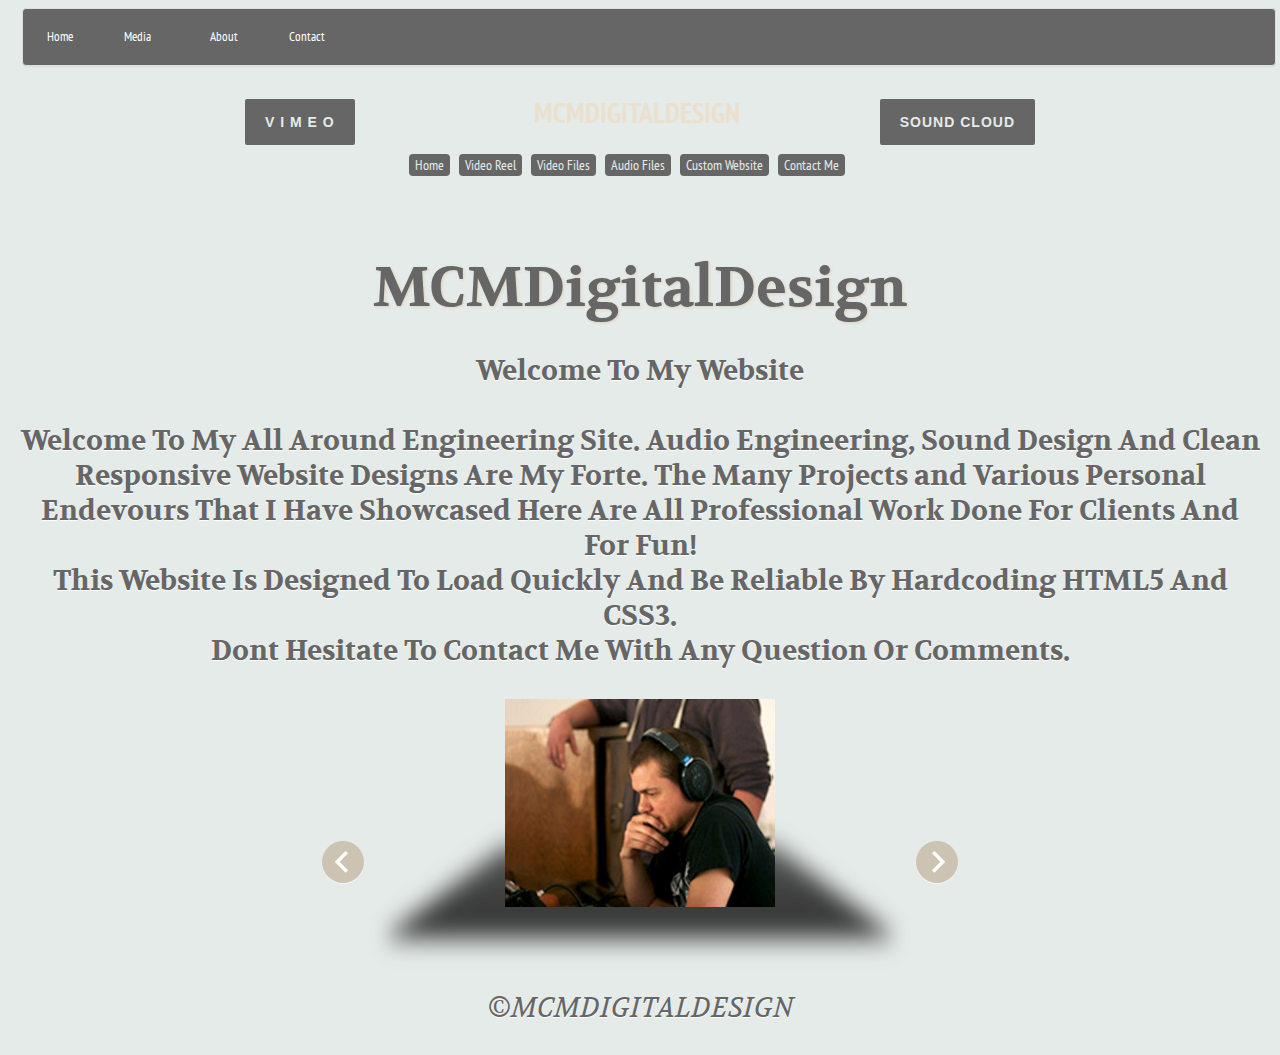
<file: index.html>
<!DOCTYPE html>
<html lang="en">

		<meta charset="UTF-8" />
		<meta http-equiv="X-UA-Compatible" content="IE=edge,chrome=1"/> 
		<meta name="viewport" content="width=device-width, initial-scale=1.0"> 
        <meta name="description" content="Slicebox - 3D Image Slider with Fallback" />
        <meta name="keywords" content="jquery, css3, 3d, webkit, fallback, slider, css3, 3d transforms, slices, rotate, box, automatic" />
		<meta name="author" content="Pedro Botelho for Codrops" />
		<link rel="shortcut icon" href="file:///Macintosh HD/Users/georgia/Desktop/favicon.ico"/> 
        <link rel="stylesheet" type="text/css" href="css/demo.css" />
		<link rel="stylesheet" type="text/css" href="css/slicebox.css" />
		<link rel="stylesheet" type="text/css" href="css/custom.css" />
		<script type="text/javascript" src="js/modernizr.custom.46884.js"></script>
        
</html>

<nav>
	<ul>
		<li><a href="index.html">Home</a></li>
		<li>
			<a href="media.html">Media<span class="caret"></span></a>
			<div>
				<ul>
					<li><a href="audio.html">Audio</a></li>
					<li><a href="video.html">Video</a></li>
					<li><a href="web.html">Web</a></li>
				</ul>
			</div>
		</li>
		<li><a href="about.html">About</a></li>
		<li><a href="contact.html">Contact</a></li>
	</ul>
</nav>
         
<div class="wrapper1">
 <div class="button_sliding_bgl"><a href="https://vimeo.com/mcguire">V i m e o</a></div>
 <div class="button_sliding_bgr"><a href="http://www.soundcloud.com/mcguiresound">Sound Cloud</a></div>
</div>

<div class="container">
<span data-title="Welcome To My Site"><a href="index.html">Home</a></span>
	<span data-title="Production Audio, Sound Design Video Reel"><a href="media.html">Video Reel</a></span>
	<span data-title="Full Length Production Audio/Sound Design Video Files"><a href="video.html">Video Files</a></span>
	<span data-title="Origional Compositions, Production Edits And Sound Design"><a href="audio.html">Audio Files</a></span>
	<span data-title="Custom Website Designs And Themes"><a href="web.html">Custom Website</a></span>
    <span data-title="Contact Me"><a href="contact.html">Contact Me</a></span>
    </div>	
 		
<h1>MCMDigitalDesign</h1>

<H6><span>Welcome To My Website<br><br>
Welcome To My All Around Engineering Site. Audio Engineering, Sound Design And Clean Responsive Website Designs Are My Forte. The Many Projects and Various Personal Endevours That I Have Showcased Here
Are All Professional Work Done For Clients And For Fun!<br>
This Website Is Designed To Load Quickly And Be Reliable By Hardcoding HTML5 And CSS3.<br>
Dont Hesitate To Contact Me With Any Question Or Comments.</span></H6>
			<div class="wrapper">

				<ul id="sb-slider" class="sb-slider">
					<li>
						<a href="images/audioguy copy.jpg" target="_blank"><img src="images/audioguy.png" alt="images/audioguy.png"/></a>
						
				  </li>
					<li>
						<a href= target="_blank"><img src="images/stage1.png" alt="images/stage1.png"/></a>
						
					</li>
					<li>
					  <a href="images/stage2.png" target="_blank"><img src="images/stage2.png" alt="images/stage2.png"/></a>
						
					</li>
					<li>
					  <a href="images/boom.png" target="_blank"><img src="images/boom.png" alt="images/boom.png"/></a>
						
					</li>
					<li>
					  <a href="images/new1.png" target="_blank"><img src="images/new1.png" alt="images/new1.png"/></a>
						
					</li>
					<li>
					  <a href="images/award.png" target="_blank"><img src="images/award.png" alt="images/award.png"/></a>
						
					</li>
					<li>
						<a href="images/roof1.png" target="_blank"><img src="images/roof1.png" alt="images/roof1.png"/></a>
                        
                        </li>
					<li>
						<a href="images/award2.png" target="_blank"><img src="images/award2.png" alt="images/award2.png"/></a>
                        
                        </li>
					<li>
						<a href="images/bath.png" target="_blank"><img src="images/bath.png" alt="images/bath.png"/></a>
                        
                        </li>
					<li>
						<a href="images/amor.png" target="_blank"><img src="images/amor.png" alt="images/amor.png"/></a>
                        
                        </li>
					<li>
						<a href="images/green.png" target="_blank"><img src="images/green.png" alt="images/green.png"/></a>
                        
                        </li>
					<li>
						<a href="images/solid2.png" target="_blank"><img src="images/solid2.png" alt="images/solid2.png"/></a>
                        
                        </li>
					<li>
						<a href="images/solid1.png" target="_blank"><img src="images/solid1.png" alt="images/solid1.png"/></a>
						
				  </li>
			  </ul>

				<div id="shadow" class="shadow"></div>

				<div id="nav-arrows" class="nav-arrows">
					<a href="#">Next</a>
					<a href="#">Previous</a>
				</div>
    
<h1><span>&copy;MCMDIGITALDESIGN</span></h1>

<a class="scrollup" href="#">Scroll Up</a>
<a class="scrollup2" href="#">Scroll Up</a>

    </body>
      
<script type="text/javascript" src="http://ajax.googleapis.com/ajax/libs/jquery/1.8.2/jquery.min.js"></script>
    <script type="text/javascript" src="js/jquery.slicebox.js"></script>
    <script type="text/javascript">
			$(function() {
				
				var Page = (function() {

					var $navArrows = $( '#nav-arrows' ).hide(),
						$shadow = $( '#shadow' ).hide(),
						slicebox = $( '#sb-slider' ).slicebox( {
							onReady : function() {

								$navArrows.show();
								$shadow.show();

							},
							orientation : 'r',
							cuboidsRandom : true,
							disperseFactor : 30
						} ),
						
						init = function() {

							initEvents();
							
						},
						initEvents = function() {

							// add navigation events
							$navArrows.children( ':first' ).on( 'click', function() {

								slicebox.next();
								return false;

							} );

							$navArrows.children( ':last' ).on( 'click', function() {
								
								slicebox.previous();
								return false;

							} );

						};

						return { init : init };

				})();

				Page.init();

			});
			
			// scroll-to-top button show and hide
jQuery(document).ready(function(){
    jQuery(window).scroll(function(){
        if (jQuery(this).scrollTop() > 10) {
            jQuery('.scrollup').fadeIn();
        } else {
            jQuery('.scrollup').fadeOut();
    }
});
// scroll-to-top animate
jQuery('.scrollup').click(function(){
    jQuery("html, body").animate({ scrollTop: 0 }, 600);
        return false;
    });
});

// scroll-to-top button show and hide
jQuery(document).ready(function(){
    jQuery(window).scroll(function(){
        if (jQuery(this).scrollTop() > 10) {
            jQuery('.scrollup2').fadeIn();
        } else {
            jQuery('.scrollup2').fadeOut();
    }
});
// scroll-to-top animate
jQuery('.scrollup2').click(function(){
    jQuery("html, body").animate({ scrollTop: 0 }, 600);
        return false;
    });
});
		</script>
	</body>
</html>
</file>
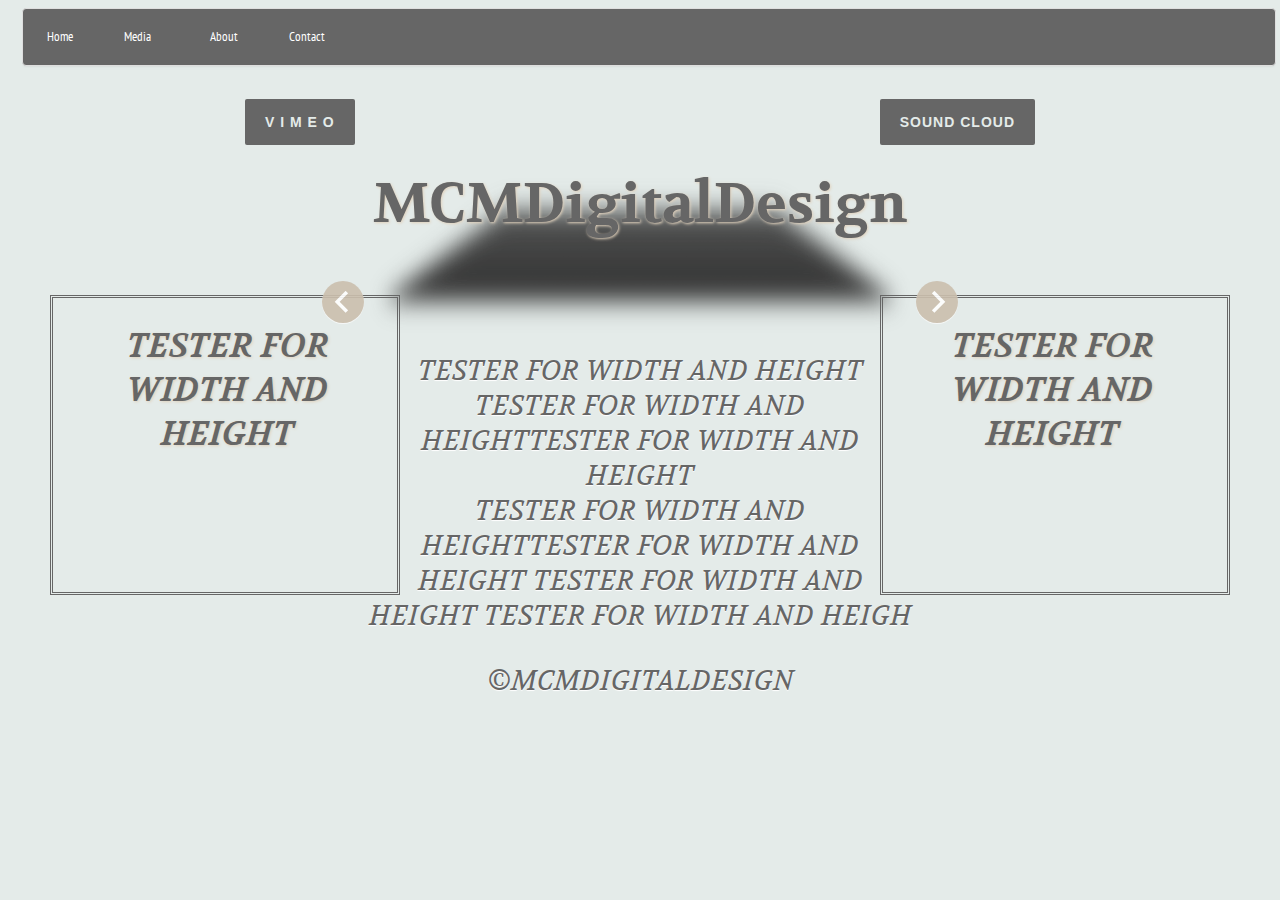
<file: about.html>
<!DOCTYPE html>
<html lang="en">

		<meta charset="UTF-8" />
		<meta http-equiv="X-UA-Compatible" content="IE=edge,chrome=1"/> 
		<meta name="viewport" content="width=device-width, initial-scale=1.0"> 
        <meta name="description" content="Slicebox - 3D Image Slider with Fallback" />
        <meta name="keywords" content="jquery, css3, 3d, webkit, fallback, slider, css3, 3d transforms, slices, rotate, box, automatic" />
		<meta name="author" content="Pedro Botelho for Codrops" />
		<link rel="shortcut icon" href="file:///Macintosh HD/Users/georgia/Desktop/favicon.ico"/> 
        <link rel="stylesheet" type="text/css" href="css/demo.css" />
		<link rel="stylesheet" type="text/css" href="css/slicebox.css" />
		<link rel="stylesheet" type="text/css" href="css/custom.css" />
		<script type="text/javascript" src="js/modernizr.custom.46884.js"></script>
        
</html>

<nav>
	<ul>
		<li><a href="index.html">Home</a></li>
		<li>
			<a href="media.html">Media<span class="caret"></span></a>
			<div>
				<ul>
					<li><a href="audio.html">Audio</a></li>
					<li><a href="video.html">Video</a></li>
					<li><a href="web.html">Web</a></li>
				</ul>
			</div>
		</li>
		<li><a href="about.html">About</a></li>
		<li><a href="contact.html">Contact</a></li>
	</ul>
</nav>
         
<div class="wrapper1">
 <div class="button_sliding_bgl"><a href="https://vimeo.com/mcguire">V i m e o</a></div>
 <div class="button_sliding_bgr"><a href="http://www.soundcloud.com/mcguiresound">Sound Cloud</a></div>
</div>

<div class="container0">
<span data-title="Welcome To My Site"><a href="index.html">Home</a></span>
	<span data-title="Production Audio, Sound Design Video Reel"><a href="media.html">Video Reel</a></span>
	<span data-title="Full Length Production Audio/Sound Design Video Files"><a href="video.html">Video Files</a></span>
	<span data-title="Origional Compositions, Production Edits And Sound Design"><a href="audio.html">Audio Files</a></span>
	<span data-title="Custom Website Designs And Themes"><a href="web.html">Custom Website</a></span>
    <span data-title="Contact Me"><a href="contact.html">Contact Me</a></span>
    </div>	
 		
<h1>MCMDigitalDesign</h1>

        </div>
		
				<div class="container1">
<h2> TESTER FOR WIDTH AND HEIGHT </h2>
</div>

<div class="container2">
<h2> TESTER FOR WIDTH AND HEIGHT </h2>
	  </div>
			</div>

			<div class="wrapper">

				<ul id="sb-slider" class="sb-slider">
					<li>
						<a href="images/audioguy copy.jpg" target="_blank"><img src="images/audioguy.png" alt="images/audioguy.png"/></a>
						
				  </li>
					<li>
						<a href= target="_blank"><img src="images/stage1.png" alt="images/stage1.png"/></a>
						
					</li>
					<li>
					  <a href="images/stage2.png" target="_blank"><img src="images/stage2.png" alt="images/stage2.png"/></a>
						
					</li>
					<li>
					  <a href="images/boom.png" target="_blank"><img src="images/boom.png" alt="images/boom.png"/></a>
						
					</li>
					<li>
					  <a href="images/new1.png" target="_blank"><img src="images/new1.png" alt="images/new1.png"/></a>
						
					</li>
					<li>
					  <a href="images/award.png" target="_blank"><img src="images/award.png" alt="images/award.png"/></a>
						
					</li>
					<li>
						<a href="images/roof1.png" target="_blank"><img src="images/roof1.png" alt="images/roof1.png"/></a>
                        
                        </li>
					<li>
						<a href="images/award2.png" target="_blank"><img src="images/award2.png" alt="images/award2.png"/></a>
                        
                        </li>
					<li>
						<a href="images/bath.png" target="_blank"><img src="images/bath.png" alt="images/bath.png"/></a>
                        
                        </li>
					<li>
						<a href="images/amor.png" target="_blank"><img src="images/amor.png" alt="images/amor.png"/></a>
                        
                        </li>
					<li>
						<a href="images/green.png" target="_blank"><img src="images/green.png" alt="images/green.png"/></a>
                        
                        </li>
					<li>
						<a href="images/solid2.png" target="_blank"><img src="images/solid2.png" alt="images/solid2.png"/></a>
                        
                        </li>
					<li>
						<a href="images/solid1.png" target="_blank"><img src="images/solid1.png" alt="images/solid1.png"/></a>
						
				  </li>
			  </ul>

				<div id="shadow" class="shadow"></div>

				<div id="nav-arrows" class="nav-arrows">
					<a href="#">Next</a>
					<a href="#">Previous</a>
				</div>

	</div><!-- /wrapper -->
	<p> <p>

<H1><span>TESTER FOR WIDTH AND HEIGHT <br>
TESTER FOR WIDTH AND HEIGHTTESTER FOR WIDTH AND HEIGHT<br>
TESTER FOR WIDTH AND HEIGHTTESTER FOR WIDTH AND HEIGHT 
TESTER FOR WIDTH AND HEIGHT TESTER FOR WIDTH AND HEIGH</span></H1>
      
      
<h1><span>&copy;MCMDIGITALDESIGN</span></h1>

<a class="scrollup" href="#">Scroll Up</a>
<a class="scrollup2" href="#">Scroll Up</a>
      
<script type="text/javascript" src="http://ajax.googleapis.com/ajax/libs/jquery/1.8.2/jquery.min.js"></script>
    <script type="text/javascript" src="js/jquery.slicebox.js"></script>
    <script type="text/javascript">
			$(function() {
				
				var Page = (function() {

					var $navArrows = $( '#nav-arrows' ).hide(),
						$shadow = $( '#shadow' ).hide(),
						slicebox = $( '#sb-slider' ).slicebox( {
							onReady : function() {

								$navArrows.show();
								$shadow.show();

							},
							orientation : 'r',
							cuboidsRandom : true,
							disperseFactor : 30
						} ),
						
						init = function() {

							initEvents();
							
						},
						initEvents = function() {

							// add navigation events
							$navArrows.children( ':first' ).on( 'click', function() {

								slicebox.next();
								return false;

							} );

							$navArrows.children( ':last' ).on( 'click', function() {
								
								slicebox.previous();
								return false;

							} );

						};

						return { init : init };

				})();

				Page.init();

			});
			
			// scroll-to-top button show and hide
jQuery(document).ready(function(){
    jQuery(window).scroll(function(){
        if (jQuery(this).scrollTop() > 10) {
            jQuery('.scrollup').fadeIn();
        } else {
            jQuery('.scrollup').fadeOut();
    }
});
// scroll-to-top animate
jQuery('.scrollup').click(function(){
    jQuery("html, body").animate({ scrollTop: 0 }, 600);
        return false;
    });
});

// scroll-to-top button show and hide
jQuery(document).ready(function(){
    jQuery(window).scroll(function(){
        if (jQuery(this).scrollTop() > 10) {
            jQuery('.scrollup2').fadeIn();
        } else {
            jQuery('.scrollup2').fadeOut();
    }
});
// scroll-to-top animate
jQuery('.scrollup2').click(function(){
    jQuery("html, body").animate({ scrollTop: 0 }, 600);
        return false;
    });
});
		</script>
	</body>
</html>
</file>
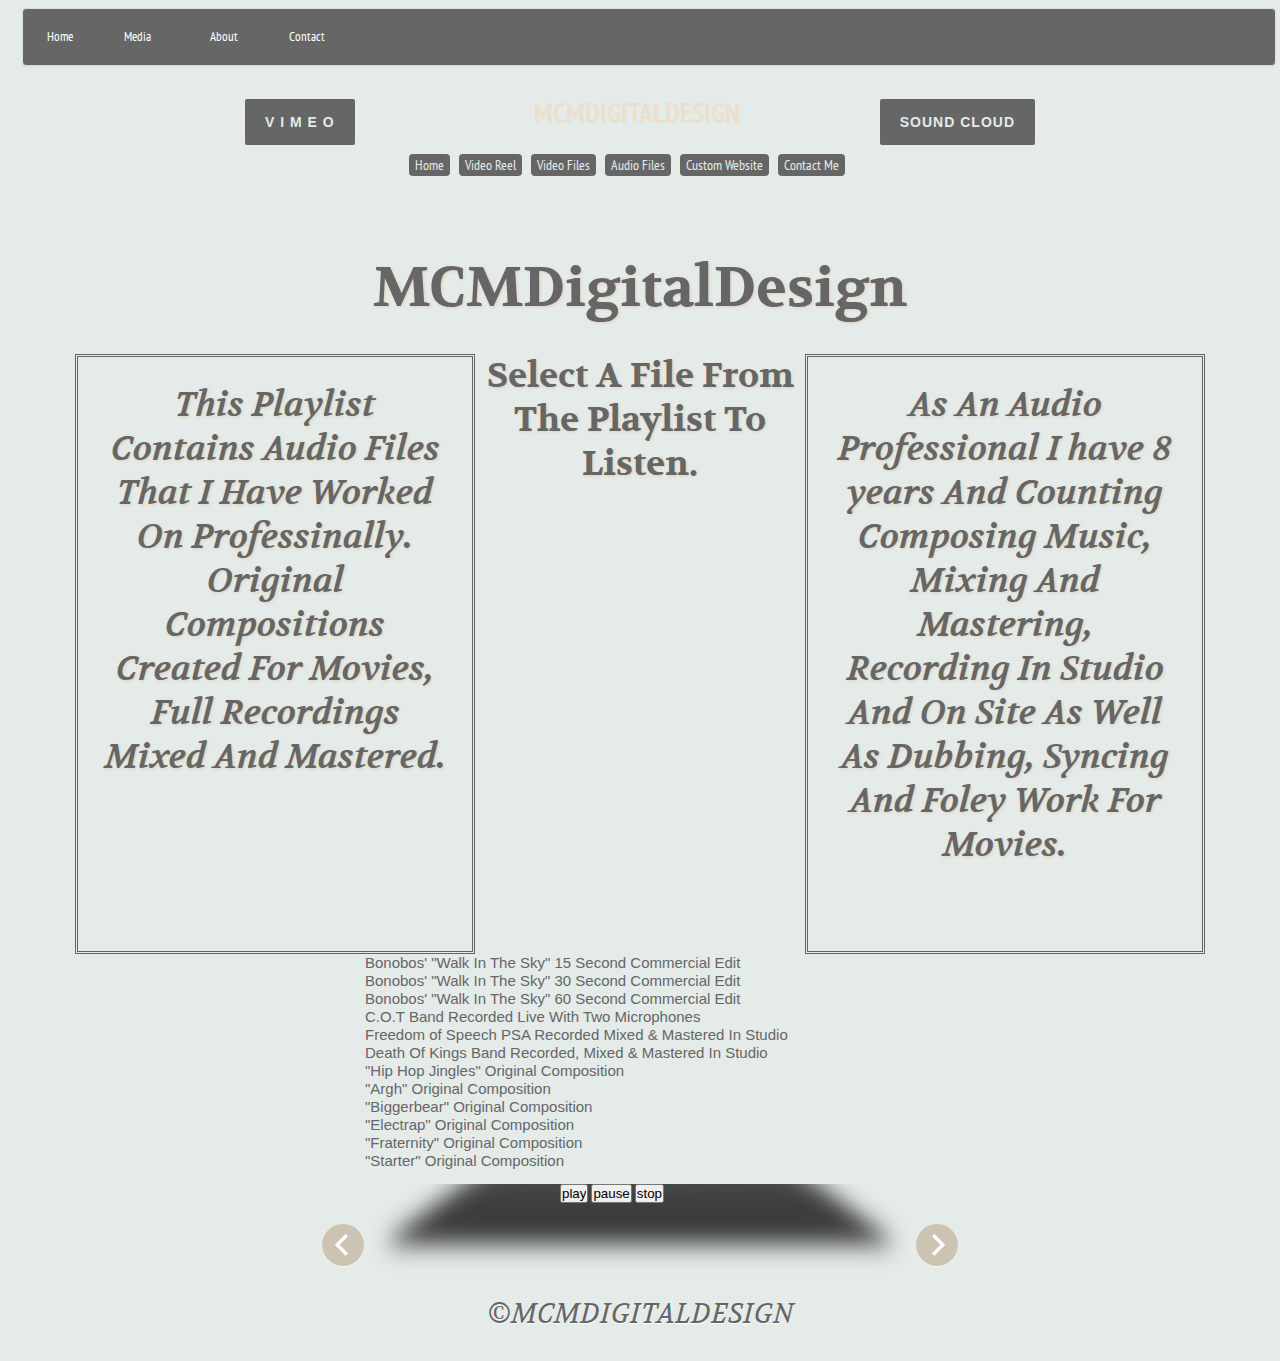
<file: audio.html>
<!DOCTYPE html>
<html lang="en">

		<meta charset="UTF-8" />
		<meta http-equiv="X-UA-Compatible" content="IE=edge,chrome=1"/> 
		<meta name="viewport" content="width=device-width, initial-scale=1.0"> 
        <meta name="description" content="Slicebox - 3D Image Slider with Fallback" />
        <meta name="keywords" content="jquery, css3, 3d, webkit, fallback, slider, css3, 3d transforms, slices, rotate, box, automatic" />
		<meta name="author" content="Pedro Botelho for Codrops" />
		<link rel="shortcut icon" href="file:///Macintosh HD/Users/georgia/Desktop/favicon.ico"/> 
        <link rel="stylesheet" type="text/css" href="css/demo.css" />
		<link rel="stylesheet" type="text/css" href="css/slicebox.css" />
		<link rel="stylesheet" type="text/css" href="css/custom.css" />
		<script type="text/javascript" src="js/modernizr.custom.46884.js"></script>
        
</html>

<nav>
	<ul>
		<li><a href="index.html">Home</a></li>
		<li>
			<a href="media.html">Media<span class="caret"></span></a>
			<div>
				<ul>
					<li><a href="audio.html">Audio</a></li>
					<li><a href="video.html">Video</a></li>
					<li><a href="web.html">Web</a></li>
				</ul>
			</div>
		</li>
		<li><a href="about.html">About</a></li>
		<li><a href="contact.html">Contact</a></li>
	</ul>
</nav>
         
<div class="wrapper1">
 <div class="button_sliding_bgl"><a href="https://vimeo.com/mcguire">V i m e o</a></div>
 <div class="button_sliding_bgr"><a href="http://www.soundcloud.com/mcguiresound">Sound Cloud</a></div>
</div>

<div class="container">
<span data-title="Welcome To My Site"><a href="index.html">Home</a></span>
	<span data-title="Production Audio, Sound Design Video Reel"><a href="media.html">Video Reel</a></span>
	<span data-title="Full Length Production Audio/Sound Design Video Files"><a href="video.html">Video Files</a></span>
	<span data-title="Origional Compositions, Production Edits And Sound Design"><a href="audio.html">Audio Files</a></span>
	<span data-title="Custom Website Designs And Themes"><a href="web.html">Custom Website</a></span>
    <span data-title="Contact Me"><a href="contact.html">Contact Me</a></span>
    </div>	
 		
<h1>MCMDigitalDesign</h1>

<div class="container9">
<h2>This Playlist Contains Audio Files That I Have Worked On Professinally. Original Compositions Created For Movies, Full Recordings Mixed And Mastered.</h2>
      </div>
            </div>

<div class="container10">
<h2>As An Audio Professional I have 8 years And Counting Composing Music, Mixing And Mastering, Recording In Studio And On Site As Well As Dubbing, Syncing And Foley Work For Movies.</h2>
	  </div>		
      		</div>

  
<!-- /	</div><!-- /wrapper -->   
<h2>Select A File From The Playlist To Listen.</h2>
</div>
<div class="wrapper5">
           <select id="mylist" size="12">
           <option value="Walk in the Sky.15 Final">Bonobos' "Walk In The Sky" 15 Second Commercial Edit</option>
           <option value="Walk in the Sky.30 Final">Bonobos' "Walk In The Sky" 30 Second Commercial Edit</option>
           <option value="Walk in the Sky.60 Final">Bonobos' "Walk In The Sky" 60 Second Commercial Edit</option>
           <option value="COT.2Track">C.O.T Band Recorded Live With Two Microphones</option>
           <option value="Freedom of Speech.Final">Freedom of Speech PSA Recorded Mixed & Mastered In Studio</option>
           <option value="DOK.Trails of the Pantheon">Death Of Kings Band Recorded, Mixed & Mastered In Studio</option>
           <option value="hip hop jingles">"Hip Hop Jingles" Original Composition</option>
           <option value="Argh">"Argh" Original Composition</option>  
           <option value="Biggerbear">"Biggerbear" Original Composition</option>
           <option value="Electrap">"Electrap" Original Composition</option>
           <option value="Frat Shit 2">"Fraternity" Original Composition</option>
           <option value="Starter">"Starter" Original Composition</option>
    </select>
	</div>
</div>
 <div class="wrapper7">
	 <input type="button" value="play" id="playBtn" />
    <input type="button" value="pause" id="pauseBtn" />
	<input type="button" value="stop" id="stopBtn" />
</div>
<div class="wrapper">

				<ul id="sb-slider" class="sb-slider">
					<li>
						<a href="images/audioguy copy.jpg" target="_blank"><img src="images/audioguy.png" alt="images/audioguy.png"/></a>
						
				  </li>
					<li>
						<a href= target="_blank"><img src="images/stage1.png" alt="images/stage1.png"/></a>
						
					</li>
					<li>
					  <a href="images/stage2.png" target="_blank"><img src="images/stage2.png" alt="images/stage2.png"/></a>
						
					</li>
					<li>
					  <a href="images/boom.png" target="_blank"><img src="images/boom.png" alt="images/boom.png"/></a>
						
					</li>
					<li>
					  <a href="images/new1.png" target="_blank"><img src="images/new1.png" alt="images/new1.png"/></a>
						
					</li>
					<li>
					  <a href="images/award.png" target="_blank"><img src="images/award.png" alt="images/award.png"/></a>
						
					</li>
					<li>
						<a href="images/roof1.png" target="_blank"><img src="images/roof1.png" alt="images/roof1.png"/></a>
                        
                  </li>
					<li>
						<a href="images/award2.png" target="_blank"><img src="images/award2.png" alt="images/award2.png"/></a>
                        
                  </li>
					<li>
						<a href="images/bath.png" target="_blank"><img src="images/bath.png" alt="images/bath.png"/></a>
                        
                  </li>
					<li>
						<a href="images/amor.png" target="_blank"><img src="images/amor.png" alt="images/amor.png"/></a>
                        
                  </li>
					<li>
						<a href="images/green.png" target="_blank"><img src="images/green.png" alt="images/green.png"/></a>
                        
                  </li>
					<li>
						<a href="images/solid2.png" target="_blank"><img src="images/solid2.png" alt="images/solid2.png"/></a>
                        
                  </li>
					<li>
						<a href="images/solid1.png" target="_blank"><img src="images/solid1.png" alt="images/solid1.png"/></a>
						
				  </li>
			  </ul>

				<div id="shadow" class="shadow"></div>

				<div id="nav-arrows" class="nav-arrows">
					<a href="#">Next</a>
					<a href="#">Previous</a>
				</div> 
</div>                

    	<!-- /audio end -->
        
<h1><span>&copy;MCMDIGITALDESIGN</span></h1>    
    
<a class="scrollup" href="#">Scroll Up</a>
<a class="scrollup2" href="#">Scroll Up</a>

</body>


    
<style>
#mylist{
color:#666; 
font-size:15px; 
width:510px; 
height:230px; 
padding:0px 0px 0px;
background-color:#e4ebe9; 
border:hidden;
overflow:hidden;
}
</style>

<script>
function initAudio(){
	var audio, dir, ext, mylist;
	dir = "Multimedia/audio/";
	ext = ".mp3";
	// Audio Object
	audio = new Audio();
	//audio.src = dir+""+ext;
	//audio.play();
	// Event Handling
	mylist = document.getElementById("mylist");
	mylist.addEventListener("change", changeTrack);
	// Functions
	function changeTrack(event){
		audio.src = dir+event.target.value+ext;
	    audio.play();

$("#playBtn").click(function () {
    audio.play();
});

$("#pauseBtn").click(function () {
    audio.pause();
});

$("#stopBtn").click(function () {
    audio.pause();
    audio.currentTime = 0;
});
	}
}
window.addEventListener("load", initAudio);
</script>
    
<script type="text/javascript" src="http://ajax.googleapis.com/ajax/libs/jquery/1.8.2/jquery.min.js"></script>
    <script type="text/javascript" src="js/jquery.slicebox.js"></script>
    <script type="text/javascript">
			$(function() {
				
				var Page = (function() {

					var $navArrows = $( '#nav-arrows' ).hide(),
						$shadow = $( '#shadow' ).hide(),
						slicebox = $( '#sb-slider' ).slicebox( {
							onReady : function() {

								$navArrows.show();
								$shadow.show();

							},
							orientation : 'r',
							cuboidsRandom : true,
							disperseFactor : 30
						} ),
						
						init = function() {

							initEvents();
							
						},
						initEvents = function() {

							// add navigation events
							$navArrows.children( ':first' ).on( 'click', function() {

								slicebox.next();
								return false;

							} );

							$navArrows.children( ':last' ).on( 'click', function() {
								
								slicebox.previous();
								return false;

							} );

						};

						return { init : init };

				})();

				Page.init();

			});
			
			// scroll-to-top button show and hide
jQuery(document).ready(function(){
    jQuery(window).scroll(function(){
        if (jQuery(this).scrollTop() > 10) {
            jQuery('.scrollup').fadeIn();
        } else {
            jQuery('.scrollup').fadeOut();
    }
});
// scroll-to-top animate
jQuery('.scrollup').click(function(){
    jQuery("html, body").animate({ scrollTop: 0 }, 600);
        return false;
    });
});

// scroll-to-top button show and hide
jQuery(document).ready(function(){
    jQuery(window).scroll(function(){
        if (jQuery(this).scrollTop() > 10) {
            jQuery('.scrollup2').fadeIn();
        } else {
            jQuery('.scrollup2').fadeOut();
    }
});
// scroll-to-top animate
jQuery('.scrollup2').click(function(){
    jQuery("html, body").animate({ scrollTop: 0 }, 600);
        return false;
    });
});
		</script>
	</body>
</html>
</file>
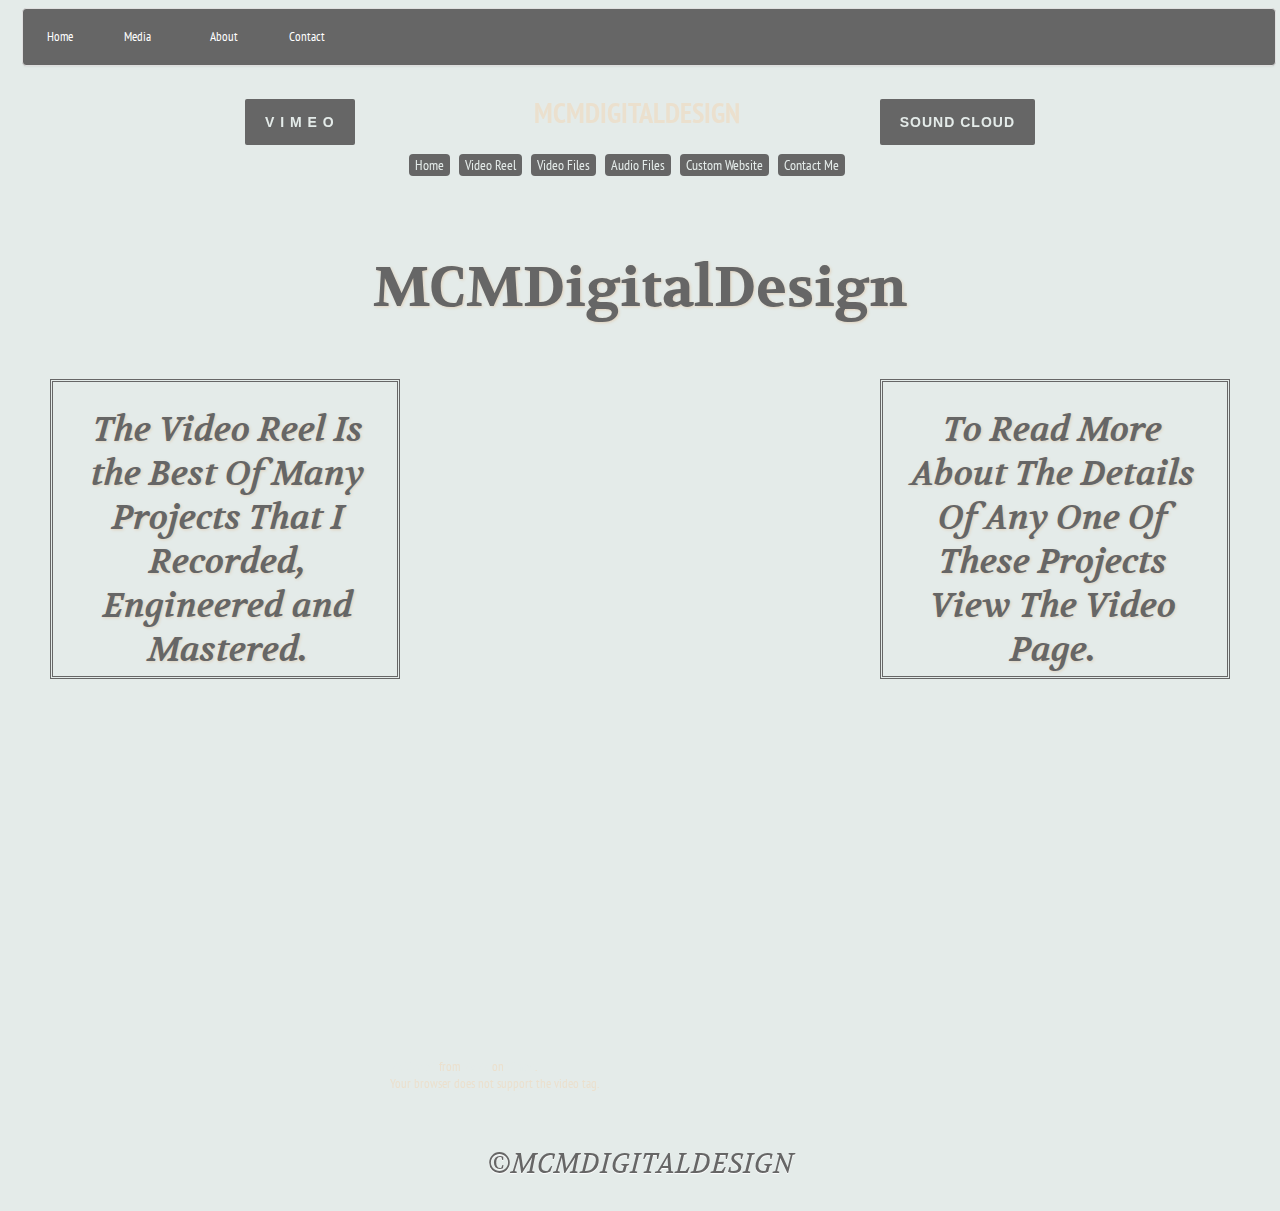
<file: media.html>
<!DOCTYPE html>
<html lang="en">

		<meta charset="UTF-8" />
		<meta http-equiv="X-UA-Compatible" content="IE=edge,chrome=1"/> 
		<meta name="viewport" content="width=device-width, initial-scale=1.0"> 
        <meta name="description" content="Slicebox - 3D Image Slider with Fallback" />
        <meta name="keywords" content="jquery, css3, 3d, webkit, fallback, slider, css3, 3d transforms, slices, rotate, box, automatic" />
		<meta name="author" content="Pedro Botelho for Codrops" />
		<link rel="shortcut icon" href="file:///Macintosh HD/Users/georgia/Desktop/favicon.ico"/> 
        <link rel="stylesheet" type="text/css" href="css/demo.css" />
		<link rel="stylesheet" type="text/css" href="css/slicebox.css" />
		<link rel="stylesheet" type="text/css" href="css/custom.css" />
		<script type="text/javascript" src="js/modernizr.custom.46884.js"></script>
        
</html>

<nav>
	<ul>
		<li><a href="index.html">Home</a></li>
		<li>
			<a href="media.html">Media<span class="caret"></span></a>
			<div>
				<ul>
					<li><a href="audio.html">Audio</a></li>
					<li><a href="video.html">Video</a></li>
					<li><a href="web.html">Web</a></li>
				</ul>
			</div>
		</li>
		<li><a href="about.html">About</a></li>
		<li><a href="contact.html">Contact</a></li>
	</ul>
</nav>
         
<div class="wrapper1">
 <div class="button_sliding_bgl"><a href="https://vimeo.com/mcguire">V i m e o</a></div>
 <div class="button_sliding_bgr"><a href="http://www.soundcloud.com/mcguiresound">Sound Cloud</a></div>
</div>

<div class="container">
<span data-title="Welcome To My Site"><a href="index.html">Home</a></span>
	<span data-title="Production Audio, Sound Design Video Reel"><a href="media.html">Video Reel</a></span>
	<span data-title="Full Length Production Audio/Sound Design Video Files"><a href="video.html">Video Files</a></span>
	<span data-title="Origional Compositions, Production Edits And Sound Design"><a href="audio.html">Audio Files</a></span>
	<span data-title="Custom Website Designs And Themes"><a href="web.html">Custom Website</a></span>
    <span data-title="Contact Me"><a href="contact.html">Contact Me</a></span>
    </div>	
 		
<h1>MCMDigitalDesign</h1>


<div class="container1">
<h2>
The Video Reel Is the Best Of Many Projects That I Recorded, Engineered and Mastered.</h2>
      </div>
      <div class="container2">
<h2>
To Read More About The Details Of Any One Of These Projects View The Video Page.</h2>
	  </div>
<!-- /video -->
<div class="video">
	<iframe src="https://player.vimeo.com/video/141687336" width="500" height="375" frameborder="0" webkitallowfullscreen mozallowfullscreen allowfullscreen></iframe> <p><a href="https://vimeo.com/141687336">McSizzle2</a> from <a href="https://vimeo.com/mcguire">MaMc</a> on <a href="https://vimeo.com">Vimeo</a>.</p>
</li>
  Your browser does not support the video tag.
</video></li>

</br>
</br>
<p>&nbsp;</p>
<h1><span>&copy;MCMDIGITALDESIGN</span></h1>

<a class="scrollup" href="#">Scroll Up</a>
<a class="scrollup2" href="#">Scroll Up</a>
      
<script type="text/javascript" src="http://ajax.googleapis.com/ajax/libs/jquery/1.8.2/jquery.min.js"></script>
    <script type="text/javascript" src="js/jquery.slicebox.js"></script>
    <script type="text/javascript">
			$(function() {
				
				var Page = (function() {

					var $navArrows = $( '#nav-arrows' ).hide(),
						$shadow = $( '#shadow' ).hide(),
						slicebox = $( '#sb-slider' ).slicebox( {
							onReady : function() {

								$navArrows.show();
								$shadow.show();

							},
							orientation : 'r',
							cuboidsRandom : true,
							disperseFactor : 30
						} ),
						
						init = function() {

							initEvents();
							
						},
						initEvents = function() {

							// add navigation events
							$navArrows.children( ':first' ).on( 'click', function() {

								slicebox.next();
								return false;

							} );

							$navArrows.children( ':last' ).on( 'click', function() {
								
								slicebox.previous();
								return false;

							} );

						};

						return { init : init };

				})();

				Page.init();

			});
			
			// scroll-to-top button show and hide
jQuery(document).ready(function(){
    jQuery(window).scroll(function(){
        if (jQuery(this).scrollTop() > 10) {
            jQuery('.scrollup').fadeIn();
        } else {
            jQuery('.scrollup').fadeOut();
    }
});
// scroll-to-top animate
jQuery('.scrollup').click(function(){
    jQuery("html, body").animate({ scrollTop: 0 }, 600);
        return false;
    });
});

// scroll-to-top button show and hide
jQuery(document).ready(function(){
    jQuery(window).scroll(function(){
        if (jQuery(this).scrollTop() > 10) {
            jQuery('.scrollup2').fadeIn();
        } else {
            jQuery('.scrollup2').fadeOut();
    }
});
// scroll-to-top animate
jQuery('.scrollup2').click(function(){
    jQuery("html, body").animate({ scrollTop: 0 }, 600);
        return false;
    });
});
		</script>
	</body>
</html>
</file>
<file: css/demo.css>
@import url(http://fonts.googleapis.com/css?family=PT+Sans+Narrow|Volkhov:400italic,700);
body {
  background-color: #EBE8E4;
  color: #222;
  font-family: "HelveticaNeue-Light", "Helvetica Neue Light", "Helvetica Neue", Helvetica, Arial, "Lucida Grande", sans-serif;
  font-weight: 300;
  font-size: 15px;
}

nav {
	background-color: #666;
	border: 1px solid #dedede;
	border-radius: 4px;
	box-shadow: 0 2px 2px -1px rgba(0, 0, 0, 0.055);
	color: #FFF;
	display: block;
	margin: 8px 22px 8px 22px;
	overflow: hidden;
	width: 98%;
}

  nav ul {
    margin: 0;
    padding: 0;
  }

    nav ul li {
      display: inline-block;
      list-style-type: none;
      
      -webkit-transition: all 0.2s;
        -moz-transition: all 0.2s;
        -ms-transition: all 0.2s;
        -o-transition: all 0.2s;
        transition: all 0.2s; 
    }
      
      nav > ul > li > a > .caret {
        border-top: 4px solid #666;
        border-right: 4px solid transparent;
        border-left: 4px solid transparent;
        content: "";
        display: inline-block;
        height: 0;
        width: 0;
        vertical-align: middle;
  
        -webkit-transition: color 0.1s linear;
     	  -moz-transition: color 0.1s linear;
       	-o-transition: color 0.1s linear;
          transition: color 0.1s linear; 
      }

      nav > ul > li > a {
	color: #fff;
	display: block;
	line-height: 56px;
	padding: 0 24px;
	text-decoration: none;
      }

        nav > ul > li:hover {
	background-color: #333;
        }

        nav > ul > li:hover > a {
	color: #FFF;
        }

        nav > ul > li:hover > a > .caret {
	border-top-color: #FFF;
        }
      
      nav > ul > li > div {
	background-color: #333;
	border-top: 0;
	border-radius: 0 0 4px 4px;
	box-shadow: 0 2px 2px -1px rgba(0, 0, 0, 0.055);
	display: none;
	margin: 0;
	opacity: 0;
	position: absolute;
	width: 165px;
	visibility: hidden;
	z-index: 100;
	-webkit-transiton: opacity 0.2s;
	-moz-transition: opacity 0.2s;
	-ms-transition: opacity 0.2s;
	-o-transition: opacity 0.2s;
	-transition: opacity 0.2s;
      }

        nav > ul > li:hover > div {
          display: block;
          opacity: 1;
          visibility: visible;
        }

          nav > ul > li > div ul > li {
            display: block;
          }

            nav > ul > li > div ul > li > a {
	color: #FFF;
	display: block;
	padding: 12px 24px;
	text-decoration: none;
            }

              nav > ul > li > div ul > li:hover > a {
	background-color: rgba( 255, 255, 255, 0.1);
              }

*,
*:after,
*:before {
	-webkit-box-sizing: border-box;
	-moz-box-sizing: border-box;
	box-sizing: border-box;
	padding: 0;
	margin: 0px 0px 0px 0px;
}
.video {
	float:fixed;
	max-width: 600px;
	width: 100%;
	padding: 25px 50px 0px;
	margin: 0px auto;
	
}

.audio {
	padding: 45px 0px 0px 450px;
	width: 0px;
	height: 0px;
	cursor:pointer;
}

.container{
	/* Set a counter named cnt to 0 */
	counter-reset: cnt;
	position:relative;
	text-align:center;
	padding:0px 0;
	width:480px;
	height: 160px;
	margin: 0 auto;
}

/* You can style pseudo elements and give them content,
   as if they were real elements on the page */

.container::before{
	display: block;
	content:'MCMDIGITALDESIGN';
	font-size:28px;
	font-weight:bold;
	text-align:center;
	padding:20px;
}

.container span{
	display:inline-block;
	font-size:14px;
	padding:2px 6px;
	background-color:#666;
	color:#FFF;
	border-radius:4px;
	margin:3px;
	cursor:default;
}

/* Create a counter with a pseudo element */

.container span::after{

	display:inline-block;
	padding:8px;
}

/* Pseudo elements can even access attributes of their parent element */

.container span::before{
	position:absolute;
	bottom:0;
	left:0;
	width:100%;
	content:attr(data-title);
	font-size: 16px;
	color:#333;

	opacity:0;

	/* Animate the transitions */
	-webkit-transition:opacity 0.4s;
	transition:opacity 0.4s;
}

.container span:hover::before{
	opacity:1;
	
/* Media Page Containers Start*/
}
.container1 {
	border:double;
	width: 350px;
	height: 300px;
	font-size: 18px;
	display: block;
	font-style: italic;
	color: #666;
	font-weight: 400;
	text-shadow: 0px 1px 1px #333;
	float: left;
	padding: 5px 0px 5px 5px;
	margin-left: 50px;
	margin-top: 25px;	
}
.container2 {
	border:double;
	width: 350px;
	height: 300px;
	font-size: 18px;
	display: block;
	font-style: italic;
	color: #666;
	font-weight: 400;
	text-shadow: 0px 1px 1px #fff;
	float: right;
	padding: 5px 5px 5px 0px;
	margin-right: 50px;
	margin-top: 25px;
}

/* Media Page Containers End */

/* Video Page Containers Start*/

.container3 {
	border:double;
	width: 400px;
	height: 200px;
	font-size: 18px;
	display: block;
	font-style: italic;
	color: #666;
	font-weight: 400;
	text-shadow: 0px 1px 1px #333;
	float: left;
	padding: 5px 5px 5px 5px;
	margin-left: 100px;
	margin-top: 140px;
	}

.container4 {
	border:double;
	width: 400px;
	height: 200px;
	font-size: 18px;
	display: block;
	font-style: italic;
	color: #666;
	font-weight: 400;
	text-shadow: 0px 1px 1px #fff;
	float: right;
	padding: 5px 5px 5px 5px;
	margin-right: 100px;
	margin-top: 140px;
}

.container5 {
	border:double;
	width: 400px;
	height: 250px;
	font-size: 18px;
	display: block;
	font-style: italic;
	color: #666;
	font-weight: 400;
	text-shadow: 0px 1px 1px #333;
	float: left;
	padding: 5px 5px 5px 5px;
	margin-left: 100px;
	margin-top: 200px;
}

.container6 {
	border:double;
	width: 400px;
	height: 250px;
	font-size: 18px;
	display: block;
	font-style: italic;
	color: #666;
	font-weight: 400;
	text-shadow: 0px 1px 1px #fff;
	float: right;
	padding: 5px 5px 5px 5px;
	margin-right: 100px;
	margin-top: 200px;
}

.container7 {
	border:double;
	width: 400px;
	height: 200px;
	font-size: 18px;
	display: block;
	font-style: italic;
	color: #666;
	font-weight: 400;
	text-shadow: 0px 1px 1px #333;
	float: left;
	padding: 5px 5px 5px 5px;
	margin-left: 100px;
	margin-top: 200px;
}

.container8 {
	border:double;
	width: 400px;
	height: 200px;
	font-size: 18px;
	display: block;
	font-style: italic;
	color: #666;
	font-weight: 400;
	text-shadow: 0px 1px 1px #fff;
	float: right;
	padding: 5px 5px 5px 5px;
	margin-right: 100px;
	margin-top: 200px;
}

.container11 {
	border:double;
	width: 400px;
	height: 300px;
	font-size: 18px;
	display: block;
	font-style: italic;
	color: #666;
	font-weight: 400;
	text-shadow: 0px 1px 1px #fff;
	float: left;
	padding: 5px 5px 5px 5px;
	margin-left: 100px;
	margin-top: 150px;
}

.container12 {
	border:double;
	width: 400px;
	height: 300px;
	font-size: 18px;
	display: block;
	font-style: italic;
	color: #666;
	font-weight: 400;
	text-shadow: 0px 1px 1px #fff;
	float: right;
	padding: 5px 5px 5px 5px;
	margin-right: 100px;
	margin-top: 150px;
}

/* Video Page Containers End */

/* Audio Page Containers Start*/

.container9 {
	border:double;
	width: 400px;
	height: 600px;
	font-size: 18px;
	display: block;
	font-style: italic;
	color: #666;
	font-weight: 400;
	text-shadow: 0px 1px 1px #fff;
	float: left;
	padding: 5px 5px 5px 5px;
	margin-left: 75px;
	
}

.container10 {
	border:double;
	width: 400px;
	height: 600px;
	font-size: 18px;
	display: block;
	font-style: italic;
	color: #666;
	font-weight: 400;
	text-shadow: 0px 1px 1px #fff;
	float: right;
	padding: 5px 5px 5px 5px;
	margin-right: 75px;

}

/* Audio Page Containers End*/

/* Web Page Containers Start*/

.container13 {
	border:double;
	width: 400px;
	height: 200px;
	font-size: 18px;
	display: block;
	font-style: italic;
	color: #666;
	font-weight: 400;
	text-shadow: 0px 1px 1px #fff;
	float: left;
	padding: 5px 5px 5px 5px;
	margin-left: 75px;
	margin-top: 50px;
	
}

.container14 {
	border:double;
	width: 400px;
	height: 200px;
	font-size: 18px;
	display: block;
	font-style: italic;
	color: #666;
	font-weight: 400;
	text-shadow: 0px 1px 1px #fff;
	float: right;
	padding: 5px 5px 5px 5px;
	margin-right: 75px;
	margin-top: 50px;
}

/* Web Page Containers End*/

.button_sliding_bgl {
    color: #e4ebe9;
    background: #666;
    padding: 15px 20px;
    margin: 25px;
    font-family: 'OpenSansBold', sans-serif;
    font-size: 14px;
    font-weight: bold;
    letter-spacing: 1px;
    text-transform: uppercase;
    border-radius: 2px;
    display: inline-block;
    text-align: center;
    cursor: pointer;
    box-shadow: inset 0 0 0 0 #000;
	-webkit-transition: all ease 0.8s;
	-moz-transition: all ease 0.8s;
	transition: all ease 0.8s;
	float:left;
}
.button_sliding_bgl:hover {
    box-shadow: inset 0 100px 0 0 #333;
}

.clearfix:after {
	content: "";
	display: table;
	clear: both;
}

.button_sliding_bgr {
    color: #e4ebe9;
    background: #666;
    padding: 15px 20px;
    margin: 25px;
    font-family: 'OpenSansBold', sans-serif;
    font-size: 14px;
    font-weight: bold;
    letter-spacing: 1px;
    text-transform: uppercase;
    border-radius: 2px;
    display: inline-block;
    text-align: center;
    cursor: pointer;
    box-shadow: inset 0 0 0 0 #000;
	-webkit-transition: all ease 0.8s;
	-moz-transition: all ease 0.8s;
	transition: all ease 0.8s;
	float:right;
}
.button_sliding_bgr:hover {
    box-shadow: inset 0 100px 0 0 #333;
}

.clearfix:after {
	content: "";
	display: table;
	clear: both;
}

.button_sliding_bgc {
	color: #e4ebe9;
	background: #666;
	padding: 15px 20px;
	margin: 25px;
	font-family: 'OpenSansBold', sans-serif;
	font-size: 14px;
	font-weight: bold;
	letter-spacing: 1px;
	text-transform: uppercase;
	border-radius: 2px;
	display: inline-block;
	text-align: center;
	cursor: pointer;
	box-shadow: inset 0 0 0 0 #A4A4A4;
	-webkit-transition: all ease 0.8s;
	-moz-transition: all ease 0.8s;
	transition: all ease 0.8s;
	float:inherit;
}
.button_sliding_bgc:hover {
    box-shadow: inset 0 100px 0 0 #D8D8D8;
}

.clearfix:after {
	content: "";
	display: table;
	clear: both;
}

/* General Demo Style */
body {
	background: #e4ebe9 url(file:///Macintosh%20HD/Users/georgia/Desktop/Slicebox/images/fancy_deboss.png) repeat top left;
	color: #EBE0CE;
	font-family: "PT Sans Narrow", Arial, sans-serif;
	font-size: 13px;
	font-weight: 400;
	-webkit-font-smoothing: antialiased;
	overflow-x: hidden;
	min-width: 320px;
}

a {
	color: #e4ebe9;
	text-decoration: none;
}

h1, h5 {
	margin: 20px 20px 30px 20px;
	font-size: 56px;
	color: #666;
	font-family: "Volkhov", serif;
	text-align: center;
	font-weight: 700;
	text-shadow: 1px 1px 3px #e0d1bc;
}

h2 {
	margin: 20px 20px 30px 20px;
	font-size: 35px;
	color: #666;
	font-family: "Volkhov", serif;
	text-align: center;
	font-weight: 700;
	text-shadow: 1px 1px 3px #e0d1bc;
}

h1 span, h5 {
	font-size: 28px;
	display: block;
	font-style: italic;
	color: #666;
	font-weight: 400;
	text-shadow: 0px 1px 1px #fff;
}

h6, h7 {
	margin: 20px 20px 30px 20px;
	font-size: 56px;
	color: #666;
	font-family: "Volkhov", serif;
	text-align: center;
	font-weight: 700;
	text-shadow: 1px 1px 3px #e0d1bc;
}

h6 span, h7 {
	font-size: 28px;
	display: block;
	font-style: "Volkhov", serif;
	color: #666;
	font-weight: 600;
	text-shadow: 0px 1px 1px #fff;
}
.wrapper {
	position: relative;
	max-width: 840px;
	width: 50%;
	padding: 0 50px;
	margin: 10px auto;
}

.wrapper1 {
	position: relative;
	max-width: 840px;
	width: 75%;
	padding: 0 0px;
	margin: 0px auto;
}

.wrapper2 {
	position: relative;
	max-width: 840px;
	width: 50%;
	padding: 0 50px;
	margin: 10px auto;
}

.wrapper3 {
	position: relative;
	max-width: 840px;
	width: 50%;
	padding: 0 50px;
	margin: 0px auto;
}

.wrapper4 {
	position: relative;
	max-width: 840px;
	width: 100%;
	padding: 0 375px;
	margin: 0px auto;
}

.wrapper5 {
	float:fixed;
	max-width: 600px;
	width: 100%;
	padding: 25px  25px 0px;
	margin: 0px auto;
}

.wrapper6 {
	position: relative;
	max-width: 840px;
	width: 75%;
	padding: 0 165px;
	margin: 0px auto;
}

.wrapper7 {
	position: center;
	max-width: 840px;
	width: 100%;
	padding: 0 340px;
	margin: 0px auto;
}
/* Header Style */
.codrops-top {
	line-height: 24px;
	font-size: 11px;
	background: #fff;
	background: rgba(255, 255, 255, 0.8);
	text-transform: uppercase;
	z-index: 9999;
	position: relative;
	font-family: Cambria, Georgia, serif;
	box-shadow: 1px 0px 2px rgba(0,0,0,0.2);
}

.codrops-top a {
	padding: 0px 10px;
	letter-spacing: 1px;
	color: #333;
	display: inline-block;
}

.codrops-top a:hover {
	background: rgba(255,255,255,0.6);
}

.codrops-top span.right {
	float: right;
}

.codrops-top span.right a {
	float: left;
	display: block;
}

/* More examples buttons */

.more {
	position: relative;
	clear: both;
	padding: 20px;
}

.more:before {
	content: "";
	position: absolute;
	background-color: #ddd1b6;
	box-shadow: 0 1px 0 rgba(255,255,255,0.8);
	height: 1px;
	width: 440px;
	left: 50%;
	margin-left: -220px;
	top: -10px;
}

.more ul {
	display: block;
	height: 32px;
	text-align: center;
}

.more ul li {
	display: inline-block;
	line-height: 24px;
}

.more ul li.selected a,
.more ul li.selected a:hover {
	background: #ae997a;
	color: #fff;
	text-shadow: none;
}

.more ul li a {
	text-shadow: 1px 1px 1px #fff;
	color: #555;
	background: #fbf9f5;
	padding: 2px 5px;
	margin: 0 2px;
	line-height: 18px;
	display: inline-block;
	box-shadow: 1px 1px 2px rgba(0,0,0,0.3);
}

.more ul li a:hover {
	background: #8c795d;
	color: #fff;
	text-shadow: none;
}

p.info {
	font-family: "Volkhov", serif;
	font-style: italic;
	color: #997f5a;
	text-shadow: 0 1px 0 rgba(255, 255, 255, 0.9);
	padding: 20px;
	display: block;
	clear: both;
	text-align: center;
	width: 100%;
	max-wdith: 440px;
	margin: 0 auto;
}

/* #### Dark Matter #### */
.dark-matter {
    margin-left: auto;
    margin-right: auto;
    max-width: 500px;
    background: #555;
    padding: 20px 30px 20px 30px;
    font: 12px "Helvetica Neue", Helvetica, Arial, sans-serif;
    color: #e4ebe9;
    text-shadow: 1px 1px 1px #444;
    border: none;
    border-radius: 5px;
    -webkit-border-radius: 5px;
    -moz-border-radius: 5px;
}
.dark-matter h1 {
	padding: 0px 0px 10px 0px;
	display: block;
	border-bottom: 1px solid #444;
	margin: -10px -30px 30px -30px;
}
.dark-matter h1>span {
    display: block;
    font-size: 14px;
	padding:0px 15px 0px 0px;
}
.dark-matter label {
    display: block;
    margin: 0px 0px 5px;
}
.dark-matter label>span {
    float: left;
    width: 20%;
    text-align: right;
    padding-right: 10px;
    margin-top: 10px;
    font-weight: bold;
}
.dark-matter input[type="text"], .dark-matter input[type="email"], .dark-matter textarea, .dark-matter select {
    border: none;
    color: #525252;
    height: 25px;
    line-height:15px;
    margin-bottom: 16px;
    margin-right: 6px;
    margin-top: 2px;
    outline: 0 none;
    padding: 5px 0px 5px 5px;
    width: 70%;
    border-radius: 2px;
    -webkit-border-radius: 2px;
    -moz-border-radius: 2px;
    -moz-box-shadow: inset 0 1px 1px rgba(0, 0, 0, 0.075);
    background: #e4ebe9;
}
.dark-matter select {
    background: #e4ebe9 url('down-arrow.png') no-repeat right;
    background: #e4ebe9 url('down-arrow.png') no-repeat right;
    appearance:none;
    -webkit-appearance:none; 
    -moz-appearance: none;
    text-indent: 0.01px;
    text-overflow: '';
    width: 70%;
    height: 35px;
	color: #525252;
	line-height: 25px;
}
.dark-matter textarea{
    height:100px;
    padding: 5px 0px 0px 5px;
    width: 70%;
}
.dark-matter .button {
    background: #333;
    border: none;
    padding: 10px 25px 10px 25px;
    color:#e4ebe9;
    border-radius: 4px;
    -moz-border-radius: 4px;
    -webkit-border-radius: 4px;
    text-shadow: 1px 1px 1px #FFE477;
    font-weight: bold;
    box-shadow: 1px 1px 1px #3D3D3D;
    -webkit-box-shadow:1px 1px 1px #3D3D3D;
    -moz-box-shadow:1px 1px 1px #3D3D3D;
}

.dark-matter .button:hover {
    color: #333;
    background-color: #EBEBEB;
}

.scrollup {
	position: fixed;
	bottom: 2em;
	right: 0px;
	text-decoration: none;
	color: #FFF;
	background-color: #666;
	font-size: 14px;
	padding: .5em;
	display: none;
	border:double;
}

.scrollup:hover {    
    background-color: #333;

}

.scrollup2 {
	position: fixed;
	bottom: 2em;
	left: 0px;
	text-decoration: none;
	color: #FFF;
	background-color: #666;
	font-size: 14px;
	padding: .5em;
	display: none;
	border:double;
}

.scrollup2:hover {    
    background-color: #333;
}
</file>
<file: css/slicebox.css>
/* Slicebox Style */
.sb-slider {
	margin: 5px auto;
	position: relative;
	overflow: hidden;
	width: 50%;
	list-style-type: none;
	padding: 0;
}

.sb-slider li {
	margin: 0;
	padding: 0;
	display: none;
}

.sb-slider li > a {
	outline: none;
}

.sb-slider li > a img {
	border: none;
}

.sb-slider img {
	max-width: 100%;
	display: block;
}

.sb-description {
	padding: 20px;
	bottom: 10px;
	left: 10px;
	right: 10px;
	z-index: 1000;
	position: absolute;
	background: #CBBFAE;
	background: rgba(190,176,155, 0.4);
	border-left: 4px solid rgba(255,255,255,0.7);
	-ms-filter:"progid:DXImageTransform.Microsoft.Alpha(Opacity=0)";
	filter: alpha(opacity=0);	
	opacity: 0;
	color: #fff;

	-webkit-transition: all 200ms;
	-moz-transition: all 200ms;
	-o-transition: all 200ms;
	-ms-transition: all 200ms;
	transition: all 200ms;
}

.sb-slider li.sb-current .sb-description {
	-ms-filter:"progid:DXImageTransform.Microsoft.Alpha(Opacity=80)";
	filter: alpha(opacity=80);	
	opacity: 1;
}

.sb-slider li.sb-current .sb-description:hover {
	-ms-filter:"progid:DXImageTransform.Microsoft.Alpha(Opacity=99)";
	filter: alpha(opacity=99);	
	background: rgba(190,176,155, 0.7);
}

.sb-perspective {
	position: relative;
}

.sb-perspective > div {
	position: absolute;

	-webkit-transform-style: preserve-3d;
	-moz-transform-style: preserve-3d;
	-o-transform-style: preserve-3d;
	-ms-transform-style: preserve-3d;
	transform-style: preserve-3d;

	-webkit-backface-visibility : hidden;
	-moz-backface-visibility : hidden;
	-o-backface-visibility : hidden;
	-ms-backface-visibility : hidden;
	backface-visibility : hidden;
}

.sb-side {
	margin: 0;
	display: block;
	position: absolute;

	-moz-backface-visibility : hidden;

	-webkit-transform-style: preserve-3d;
	-moz-transform-style: preserve-3d;
	-o-transform-style: preserve-3d;
	-ms-transform-style: preserve-3d;
	transform-style: preserve-3d;
}
</file>
<file: css/custom.css>
.shadow {
	width: 100%;
	height: 168px;
	position: relative;
	margin-top: -110px;
	background: transparent url(../images/shadow.png) no-repeat bottom center;
	background-size: 100% 100%; /* stretches it */
	z-index: -1;
	display: none;
}

.sb-description h3 {
	font-size: 20px;
	text-shadow: 1px 1px 1px rgba(0,0,0,0.3);
}

.sb-description h3 a {
	color: #4a3c27;
	text-shadow: 0 1px 1px rgba(255,255,255,0.5);
}

.nav-arrows {
	display: none;
}

.nav-arrows a {
	width: 42px;
	height: 42px;
	background: #cbbfae url(../images/nav.png) no-repeat top left;
	position: absolute;
	top: 50%;
	left: 2px;
	text-indent: -9000px;
	cursor: pointer;
	margin-top: -21px;
	opacity: 0.9;
	border-radius: 50%;
	box-shadow: 0 1px 1px rgba(255,255,255,0.8);
}

.nav-arrows a:first-child{
	left: auto;
	right: 2px;
	background-position: top right;
}

.nav-arrows a:hover {
	opacity: 1;
}

.nav-dots {
	text-align: center;
	position: absolute;
	bottom: -5px;
	height: 30px;
	width: 100%;
	left: 0;
	display: none;
}

.nav-dots span {
	display: inline-block;
	width: 16px;
	height: 16px;
	border-radius: 50%;
	margin: 3px;
	background: #cbbfae;
	cursor: pointer;
	box-shadow: 
		0 1px 1px rgba(255,255,255,0.6), 
		inset 0 1px 1px rgba(0,0,0,0.1);
}

.nav-dots span.nav-dot-current {
	box-shadow: 
		0 1px 1px rgba(255,255,255,0.6), 
		inset 0 1px 1px rgba(0,0,0,0.1), 
		inset 0 0 0 3px #cbbfae,
		inset 0 0 0 8px #fff;
}

.nav-options {
	width: 70px;
	height: 30px;
	position: absolute;
	right: 70px;
	bottom: 0px;
	display: none;
}

.nav-options span {
	width: 30px;
	height: 30px;
	background: #cbbfae url(../images/options.png) no-repeat top left;
	text-indent: -9000px;
	cursor: pointer;
	opacity: 0.7;
	display: inline-block;
	border-radius: 50%;
}

.nav-options span:first-child{
	background-position: -30px 0px;
	margin-right: 3px;
}

.nav-options span:hover {
	opacity: 1;
}
</file>
